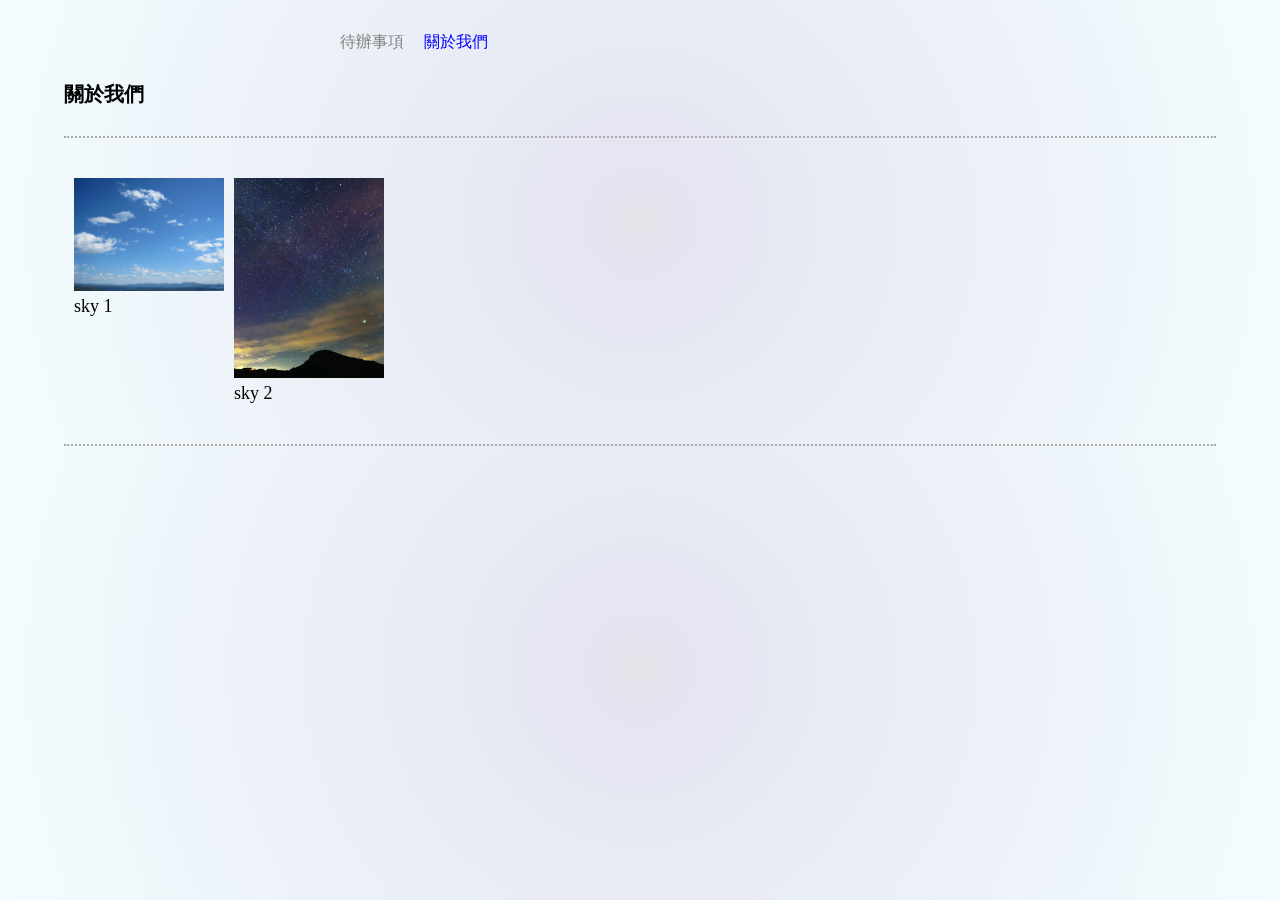
<file: about_us.html>
<!DOCTYPE html>
<html lang="en">

<head>
  <meta charset="UTF-8">
  <meta name="viewport" content="width=device-width, initial-scale=1.0">
  <title>關於我們</title>

  <script type="module" crossorigin src="./assets/about_us-DFlvis5V.js"></script>
  <link rel="modulepreload" crossorigin href="./assets/Nav-CEZNLnmQ.js">
  <link rel="stylesheet" crossorigin href="./assets/Nav-BjPAZ-KS.css">
  <link rel="stylesheet" crossorigin href="./assets/about_us-VI89t65n.css">
</head>

<body>
  <header id="header"></header>
  <h1>關於我們</h1>
  <div id="app">
  </div>

</body>

</html>
</file>
<file: assets/about_us-VI89t65n.css>
#app{width:90%;margin:30px auto 0;padding:40px 10px;border-top:2px dotted #aaa;border-bottom:2px dotted #aaa}h1{width:90%;margin:30px auto 0}ul.image_list[data-v-a7aa76e3]{list-style:none;margin:0;padding:0;display:flex;gap:10px}ul.image_list>li[data-v-a7aa76e3]{flex-basis:150px;font-size:1.8rem}ul.image_list>li img[data-v-a7aa76e3]{width:100%}
</file>
<file: assets/Nav-BjPAZ-KS.css>
/*! normalize.css v8.0.1 | MIT License | github.com/necolas/normalize.css */html{line-height:1.15;-webkit-text-size-adjust:100%}body{margin:0}main{display:block}h1{font-size:2em;margin:.67em 0}hr{box-sizing:content-box;height:0;overflow:visible}pre{font-family:monospace,monospace;font-size:1em}a{background-color:transparent}abbr[title]{border-bottom:none;text-decoration:underline;text-decoration:underline dotted}b,strong{font-weight:bolder}code,kbd,samp{font-family:monospace,monospace;font-size:1em}small{font-size:80%}sub,sup{font-size:75%;line-height:0;position:relative;vertical-align:baseline}sub{bottom:-.25em}sup{top:-.5em}img{border-style:none}button,input,optgroup,select,textarea{font-family:inherit;font-size:100%;line-height:1.15;margin:0}button,input{overflow:visible}button,select{text-transform:none}button,[type=button],[type=reset],[type=submit]{-webkit-appearance:button}button::-moz-focus-inner,[type=button]::-moz-focus-inner,[type=reset]::-moz-focus-inner,[type=submit]::-moz-focus-inner{border-style:none;padding:0}button:-moz-focusring,[type=button]:-moz-focusring,[type=reset]:-moz-focusring,[type=submit]:-moz-focusring{outline:1px dotted ButtonText}fieldset{padding:.35em .75em .625em}legend{box-sizing:border-box;color:inherit;display:table;max-width:100%;padding:0;white-space:normal}progress{vertical-align:baseline}textarea{overflow:auto}[type=checkbox],[type=radio]{box-sizing:border-box;padding:0}[type=number]::-webkit-inner-spin-button,[type=number]::-webkit-outer-spin-button{height:auto}[type=search]{-webkit-appearance:textfield;outline-offset:-2px}[type=search]::-webkit-search-decoration{-webkit-appearance:none}::-webkit-file-upload-button{-webkit-appearance:button;font:inherit}details{display:block}summary{display:list-item}template{display:none}[hidden]{display:none}*{box-sizing:border-box}html{font-size:62.5%}body{margin:0;background:#0a0024;background:radial-gradient(circle,#0a00241c,#0909791c 5%,#00d4ff0c)}img{max-width:100%}#header{width:600px;max-width:100%;margin:0 auto}nav.nav[data-v-9577c3ab]{margin-top:30px}nav.nav ul.nav_list[data-v-9577c3ab]{list-style:none;margin:0;padding:0;display:flex}nav.nav ul.nav_list>li[data-v-9577c3ab]{margin-right:20px}nav.nav ul.nav_list>li>a[data-v-9577c3ab]{font-size:1.6rem;color:gray;display:inline-block;text-decoration:none;padding:3px 0 2px}nav.nav ul.nav_list>li>a[data-v-9577c3ab]:hover,nav.nav ul.nav_list>li>a.-on[data-v-9577c3ab]{color:#00f}
</file>
